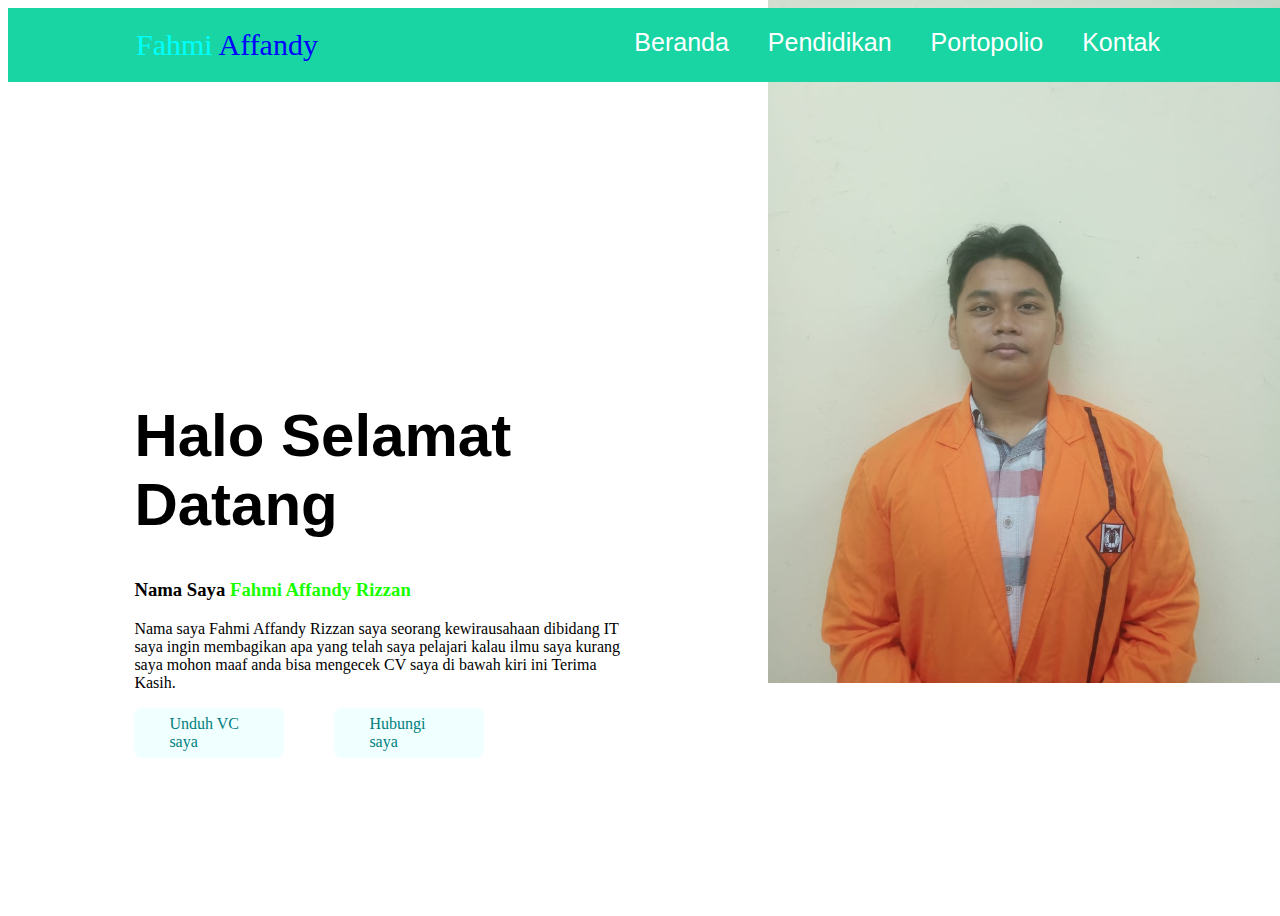
<file: index.html>
<!DOCTYPE html>
<html lang="en">
<head>
    <meta charset="UTF-8">
    <meta name="viewport" content="width=device-width, initial-scale=1.0">
    <title>Profile</title>
    <link rel="stylesheet" href="css/css1.css">
</head>
<body>
    <header class="header">
        <a href="#" class="logo">Fahmi 
            <span>Affandy</span></a>

        <nav class="navBar">
            <a href="#">Beranda</a>
            <a href="#">Pendidikan</a>
            <a href="#">Portopolio</a>
            <a href="#">Kontak</a>
        </nav>
    </header>
    
    <section class="beranda">
      <div class="berandaKonten">
            <h1> Halo Selamat Datang</h1>
            <h3>Nama Saya <span>Fahmi Affandy Rizzan</span></h3>
            <p>Nama saya Fahmi Affandy Rizzan saya seorang kewirausahaan dibidang IT
                saya ingin membagikan apa yang telah saya pelajari kalau ilmu saya kurang saya mohon maaf
                anda bisa mengecek CV saya di bawah kiri ini Terima Kasih.
            </p>
        <div class="button">
          <a href="#">Unduh VC saya</a>
          <a href="#">Hubungi saya</a>
        </div>
      </div>
    </section>
</audio>
</body>
</html>
</file>
<file: css/css1.css>
*{
    box-sizing: border-box;
}


body {
    background: green;
    background: url(Fahmi.jpg) no-repeat;
    background-size: 40%;
    background-position: right top; /* Add this line to move the background image to the right */
}
    

.header{
    position: fixed;
    z-index: 100;
    background: rgb(24, 213, 163);
    padding: 20px 10%;
    display: flex;
    justify-content: space-between;
    width: 100%;
}
.berandaKonten span{
    color: rgb(26, 255, 0);
}

.logo{
    text-decoration: none;
    font-size: 30px;
    color:aqua;
    font-family: fantasy;
}

.logo span{
    color: blue;
}


.navBar a{
    text-decoration: none;
    font-size: 25px;
    color: rgb(255, 255, 255);
    margin-left: 35px;
    font-family: 'Trubachet MS', 'Lucida Sans Unicode', 'Lucida Grande', 'Lucida Sans', Arial, sans-serif;
}

.navBar a:hover{
    text-decoration: underline;
    color: pink;
}

.beranda{
    display: flex;
    height: 100vh;
    align-items: center;
    padding: 20px 10%;
}

.berandaKonten{
    margin-top: 20%;
    background: transparent;
    max-width: 500px;
}

.berandaKonten h1{
    font-size: 60px;
    font-family: 'Trubachet MS', 'Lucida Sans Unicode', 'Lucida Grande', 'Lucida Sans', Arial, sans-serif;
}


.berandaKonten .button{
    display: flex;
    text-decoration: none;
    align-items: center;
    justify-content: space-between;
    width: 350px;
    height: 50px;
}

.button a{
    display: flex;
    text-decoration: none;
    color: teal;
    width: 150px;
    height: 100%;
    align-items: center;
    background-color: azure;
    border-radius: 8px;
    padding: 20px 10%;
}

.button a{
    display: inline-flex;
    text-decoration: none;
    justify-content: center;
}

.button a:hover{
    color: antiquewhite;
}
</file>
